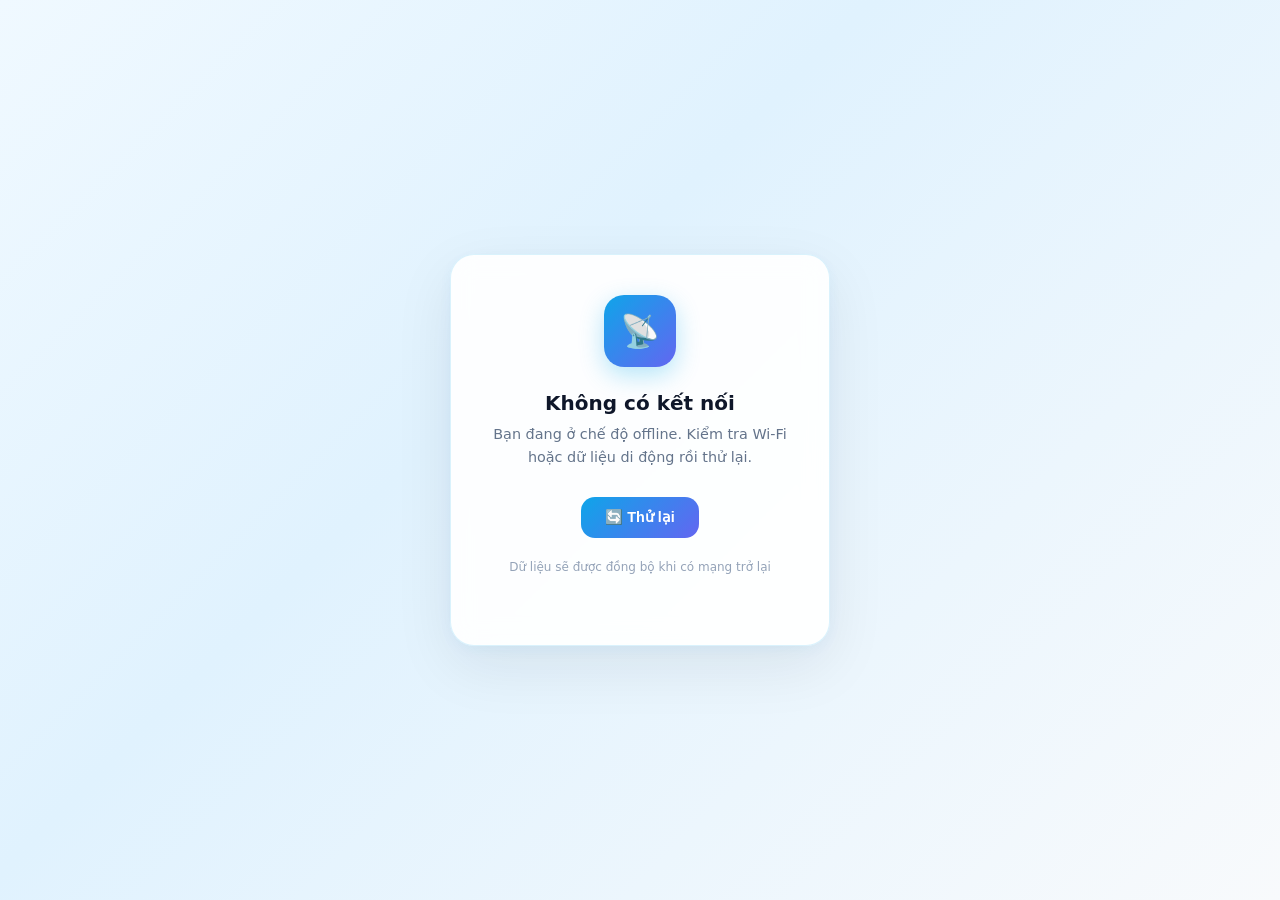
<file: static/offline.html>
<!DOCTYPE html>
<html lang="vi">
<head>
  <meta charset="UTF-8">
  <meta name="viewport" content="width=device-width, initial-scale=1.0">
  <title>Không có kết nối — Khóa Tu Mùa Hè</title>
  <style>
    *, *::before, *::after { box-sizing: border-box; margin: 0; padding: 0; }

    body {
      min-height: 100dvh;
      display: flex;
      align-items: center;
      justify-content: center;
      background: linear-gradient(135deg, #f0f9ff 0%, #e0f2fe 40%, #f8fafc 100%);
      font-family: -apple-system, BlinkMacSystemFont, 'Segoe UI', system-ui, sans-serif;
      color: #1e293b;
      padding: 1.5rem;
    }

    .card {
      background: rgba(255,255,255,0.92);
      backdrop-filter: blur(12px);
      border: 1px solid rgba(14,165,233,0.15);
      border-radius: 1.5rem;
      padding: 2.5rem 2rem;
      max-width: 380px;
      width: 100%;
      text-align: center;
      box-shadow: 0 20px 60px rgba(15,23,42,0.08), 0 4px 16px rgba(14,165,233,0.06);
    }

    .icon-wrapper {
      width: 72px;
      height: 72px;
      margin: 0 auto 1.5rem;
      background: linear-gradient(135deg, #0ea5e9, #6366f1);
      border-radius: 1.25rem;
      display: flex;
      align-items: center;
      justify-content: center;
      font-size: 2rem;
      box-shadow: 0 8px 24px rgba(14,165,233,0.3);
    }

    h1 {
      font-size: 1.25rem;
      font-weight: 700;
      color: #0f172a;
      margin-bottom: 0.5rem;
    }

    p {
      font-size: 0.9rem;
      color: #64748b;
      line-height: 1.6;
      margin-bottom: 1.75rem;
    }

    .retry-btn {
      display: inline-flex;
      align-items: center;
      gap: 0.5rem;
      background: linear-gradient(135deg, #0ea5e9, #6366f1);
      color: white;
      border: none;
      border-radius: 0.875rem;
      padding: 0.75rem 1.5rem;
      font-size: 0.9rem;
      font-weight: 600;
      cursor: pointer;
      transition: opacity 0.15s, transform 0.15s;
      text-decoration: none;
    }

    .retry-btn:hover { opacity: 0.9; transform: translateY(-1px); }
    .retry-btn:active { transform: translateY(0); }

    .hint {
      margin-top: 1.25rem;
      font-size: 0.75rem;
      color: #94a3b8;
    }
  </style>
</head>
<body>
  <div class="card">
    <div class="icon-wrapper">📡</div>
    <h1>Không có kết nối</h1>
    <p>Bạn đang ở chế độ offline. Kiểm tra Wi-Fi hoặc dữ liệu di động rồi thử lại.</p>
    <button class="retry-btn" onclick="window.location.reload()">
      🔄 Thử lại
    </button>
    <p class="hint">Dữ liệu sẽ được đồng bộ khi có mạng trở lại</p>
  </div>
</body>
</html>
</file>
